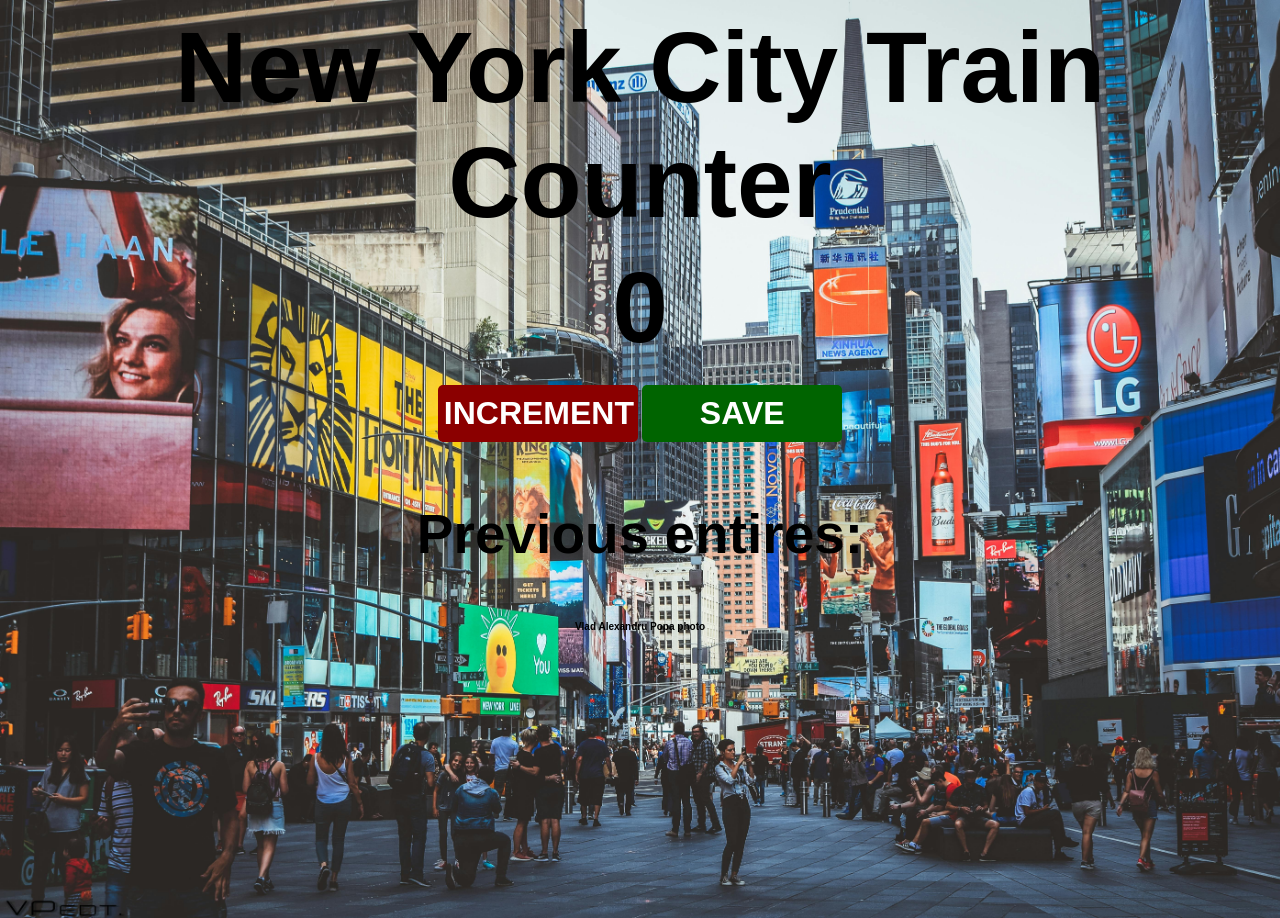
<file: index.html>
<!DOCTYPE html>
<html lang="en">
<head>
    <meta charset="UTF-8">
    <meta name="viewport" content="width=device-width, initial-scale=1.0">
   
    <link rel="stylesheet" href="tindex.css">

    <title>ticker collector! </title>
</head>
<body>

<h1> New York City Train Counter</h1>

<h2 id="count-el">0</h2>


<button id="increment-btn" onclick="increment()">INCREMENT</button>
<!-- the onclick will activate for that function -->
<button id="save-btn" onclick="save()"> SAVE </button>
<p id="save-el">Previous entires: </p>
<script src="tindex.js"></script>
    

<div class="image-citation">
<p> 
    Vlad Alexandru Popa photo</p>
</div> 





</body>
</html>
</file>
<file: tindex.css>
body {

    background-image: url('pexels-vladalex94-1486222.jpg');  
    /* For id you use hashtage and for class use dot operator */
    
        background-size: cover;
        background-repeat: no-repeat;
        font-family: -apple-system, BlinkMacSystemFont, 'Segoe UI', Roboto, Oxygen, Ubuntu, Cantarell, 'Open Sans', 'Helvetica Neue', sans-serif;
        font-weight: bold;
        text-align: center;
        height: 100vh;

}


h1 {
    margin-top: 10px;
    margin-bottom: 10px;
    font-size: 100px;
}

h2 {
    font-size: 50px;
    margin-top: 0;
    margin-bottom: 20px;
}

button {
    border: none;
    padding-top: 10px;
    padding-bottom: 10px;
    color: white;
    font-weight: bold;
    width: 200px;
    margin-bottom: 5px;
    border-radius: 5px;
    font-size: 2rem;

}

#increment-btn {
    background: darkred;

}

#save-btn {
    background: darkgreen;
    

}

.image-citation{
font-size: 10px;
}

#count-el{
    font-size: 100px;
}


#save-el{
    font-size: 55px;
}
</file>
